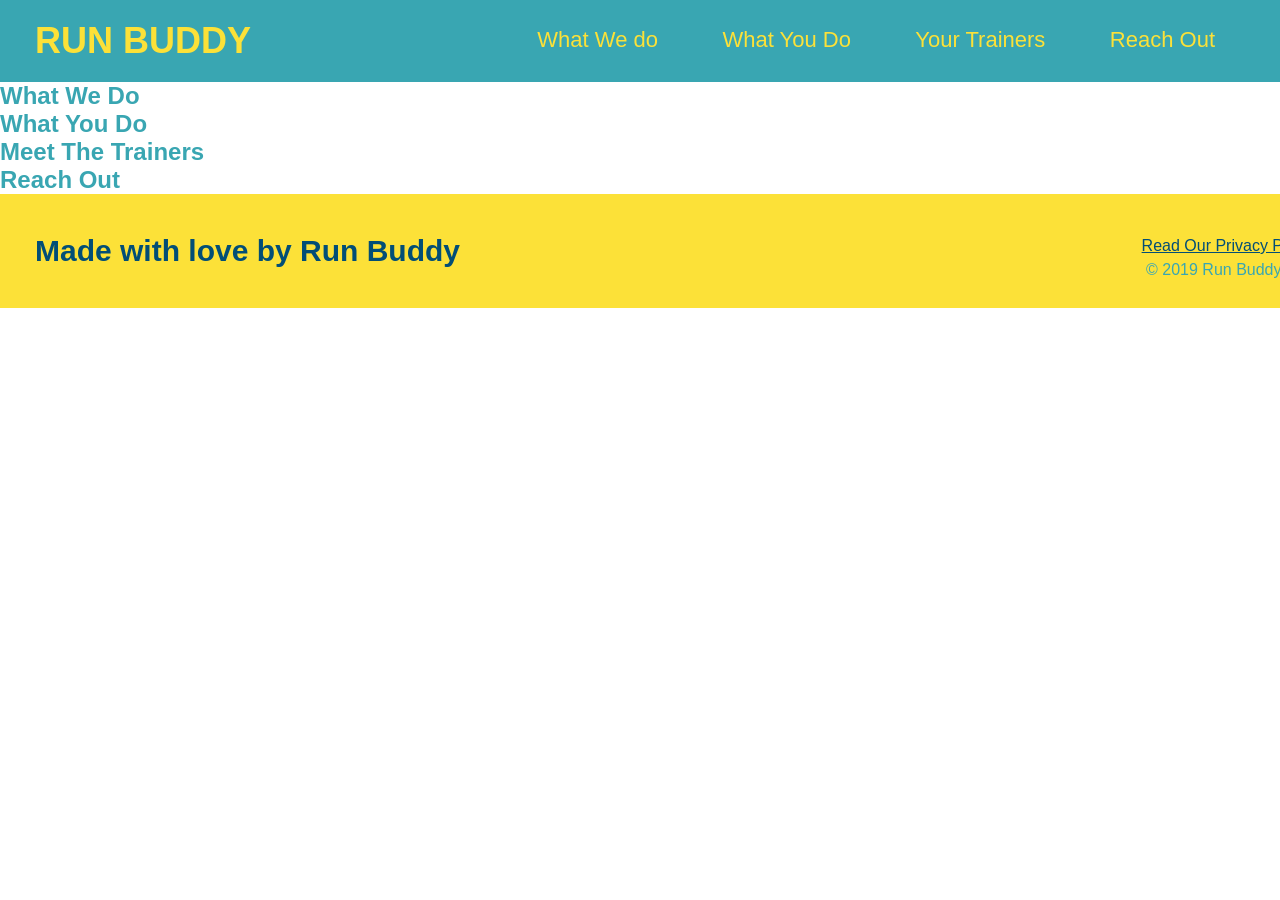
<file: index.html>
<!DOCTYPE html>

<html lang = "en">
    <head>
        <link rel="stylesheet" href="./assets/css/style.css" />
        <meta charset = "UTF-8" />
        <title>Run Buddy</title>
    </head>

    <body>
        <!--Navigation-->
        <header>
        <h1>
            <a href="/">RUN BUDDY</a>
        </h1>
         <nav>
            <!-- Unordered list element (<ol> for ordered list)-->
            <ul>
                <!--List item element-->
                <li>
                    <!-- Anchor element (takes us to another desitnation)-->
                    <a href="#what-we-do">What We do</a>
                </li>
                <li>
                    <a href="#what-you-do">What You Do</a>
                </li>
                <li>
                    <a href="#your-trainers">Your Trainers</a>
                </li> 
                <li>
                    <a href="#reach-out">Reach Out</a> 
                </li>
            </ul>
         </nav>
        </header>

        <!--Hero/jumbotron-->
        <section>
        </section>

        <!--"What we do" section-->
        <section>
            <h2>What We Do</h2>
        </section>
        
        <!--"What you do" Section-->
        <section>
            <h2>What You Do</h2>
        </section>

        <!--"Meet the trainers" Section-->
        <section>
            <h2>Meet The Trainers</h2> 
        </section>

        <!--"Reach out" section-->
        <section>
            <h2>Reach Out</h2>
        </section> 

        <!--Footer-->
        <footer>
            <h2>Made with love by Run Buddy</h2>
            <div>
                <a href="#">Read Our Privacy Policy</a><br />
                &copy; 2019 Run Buddy, Inc.
                <!-- &copy; is a copyright notice-->
            </div>
        </footer>

    </body>

</html>
<!-- # is a link to take you to another page, sort of like a link-->
<!--( "/" path to the topmost directory)-->
<!--(title attribute shows a pop-up when cursor is pointed at element)-->
</file>
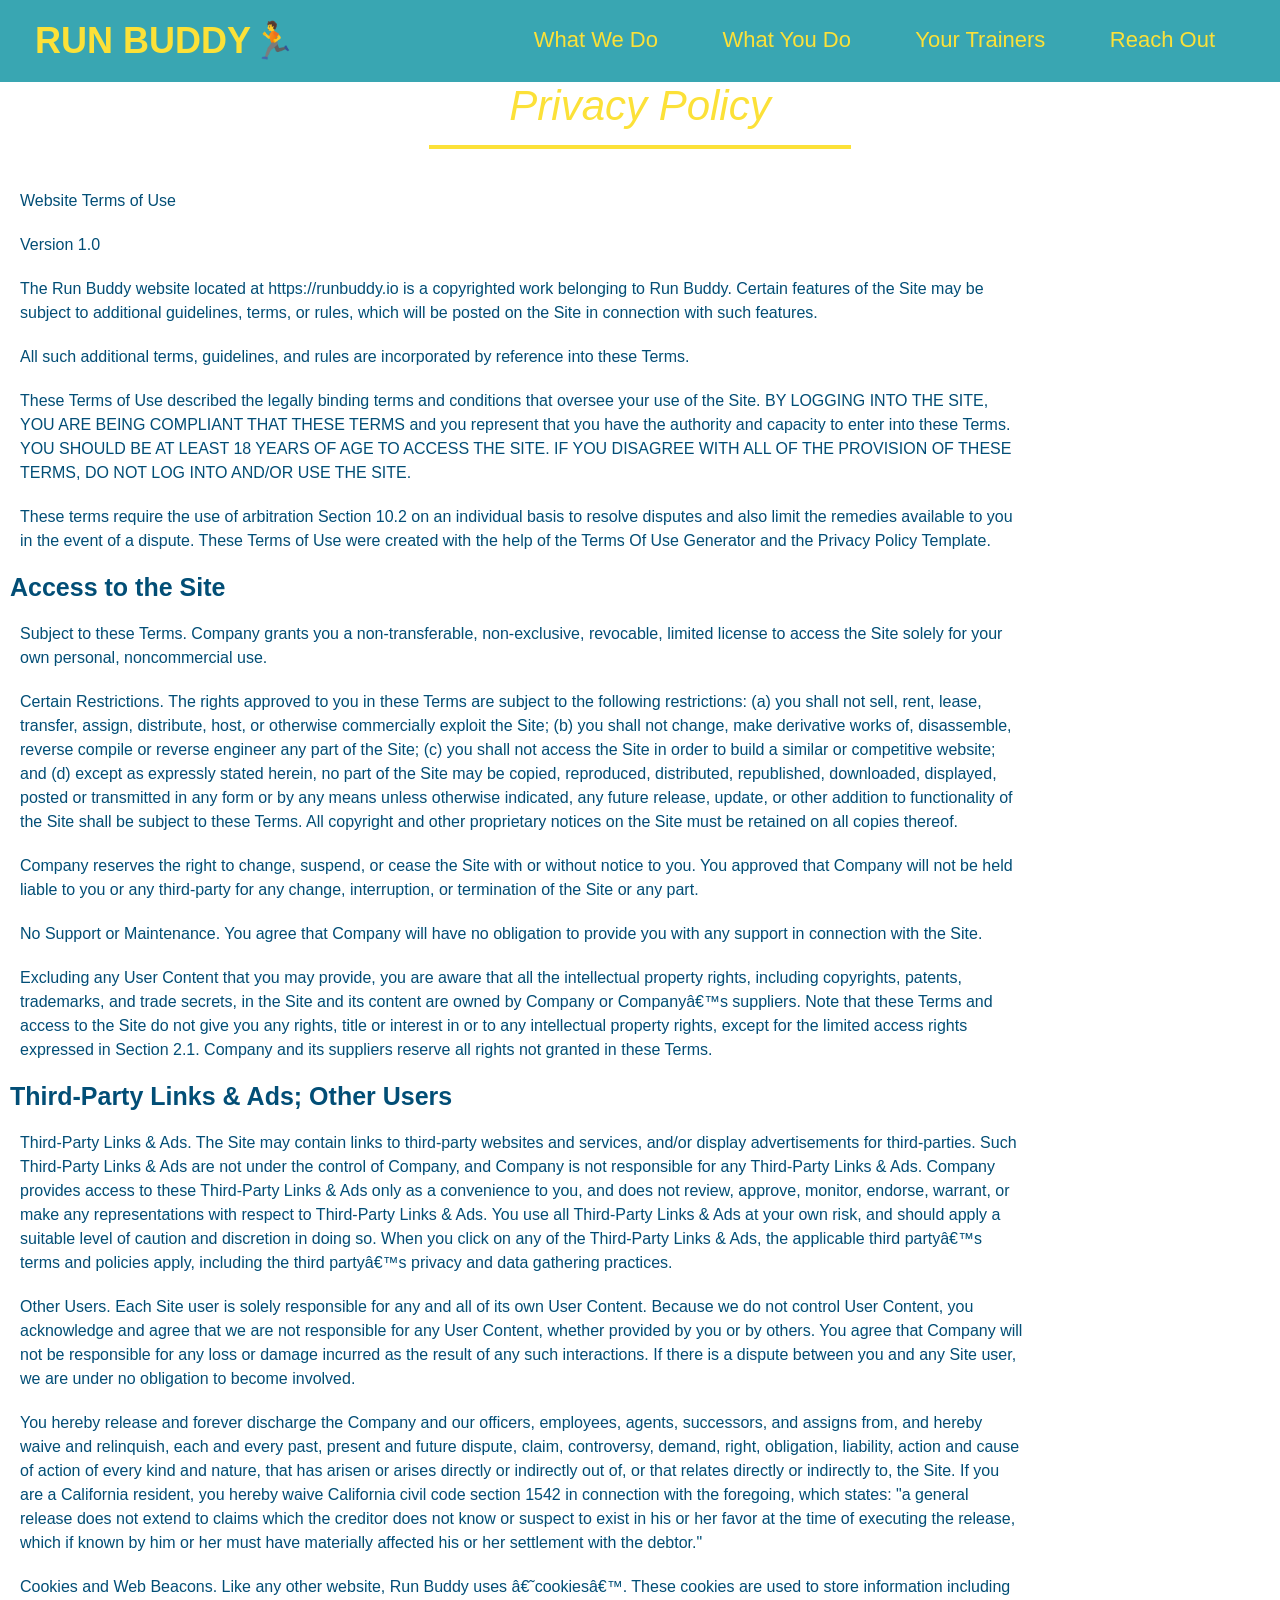
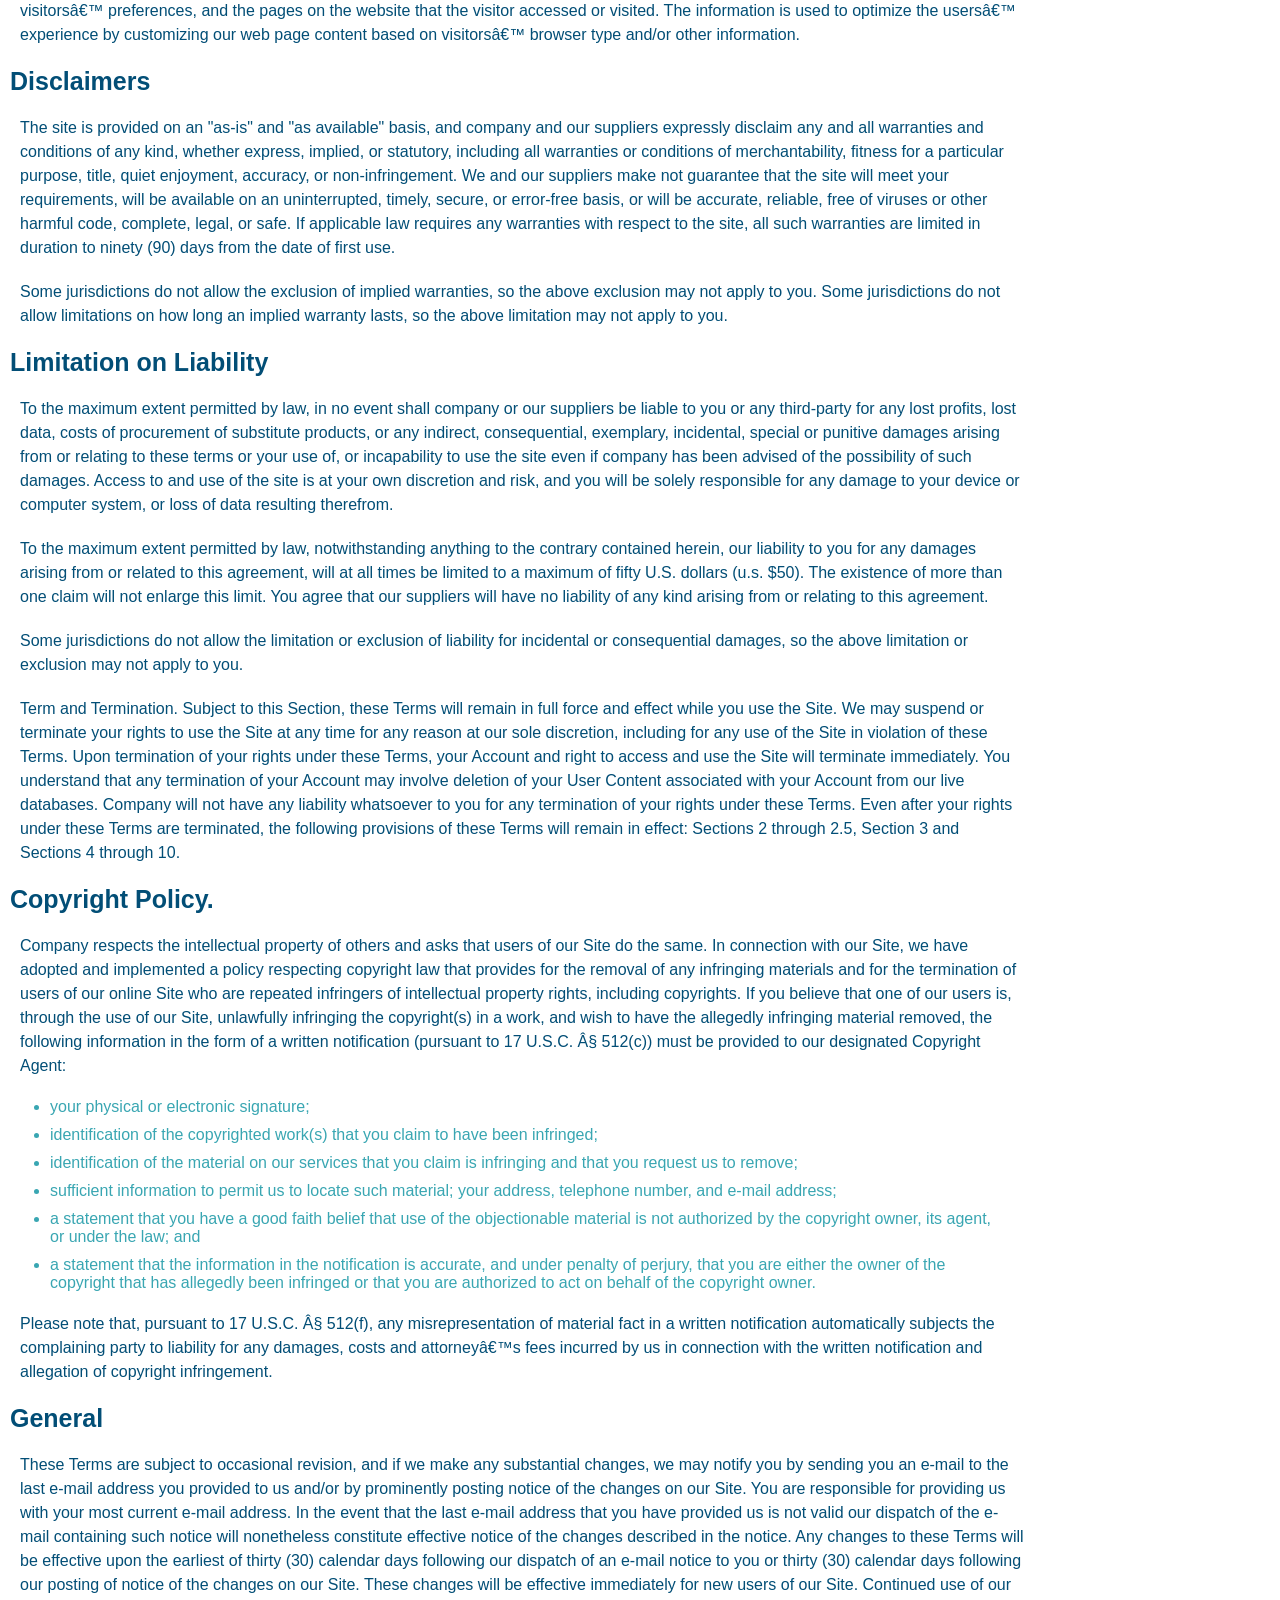
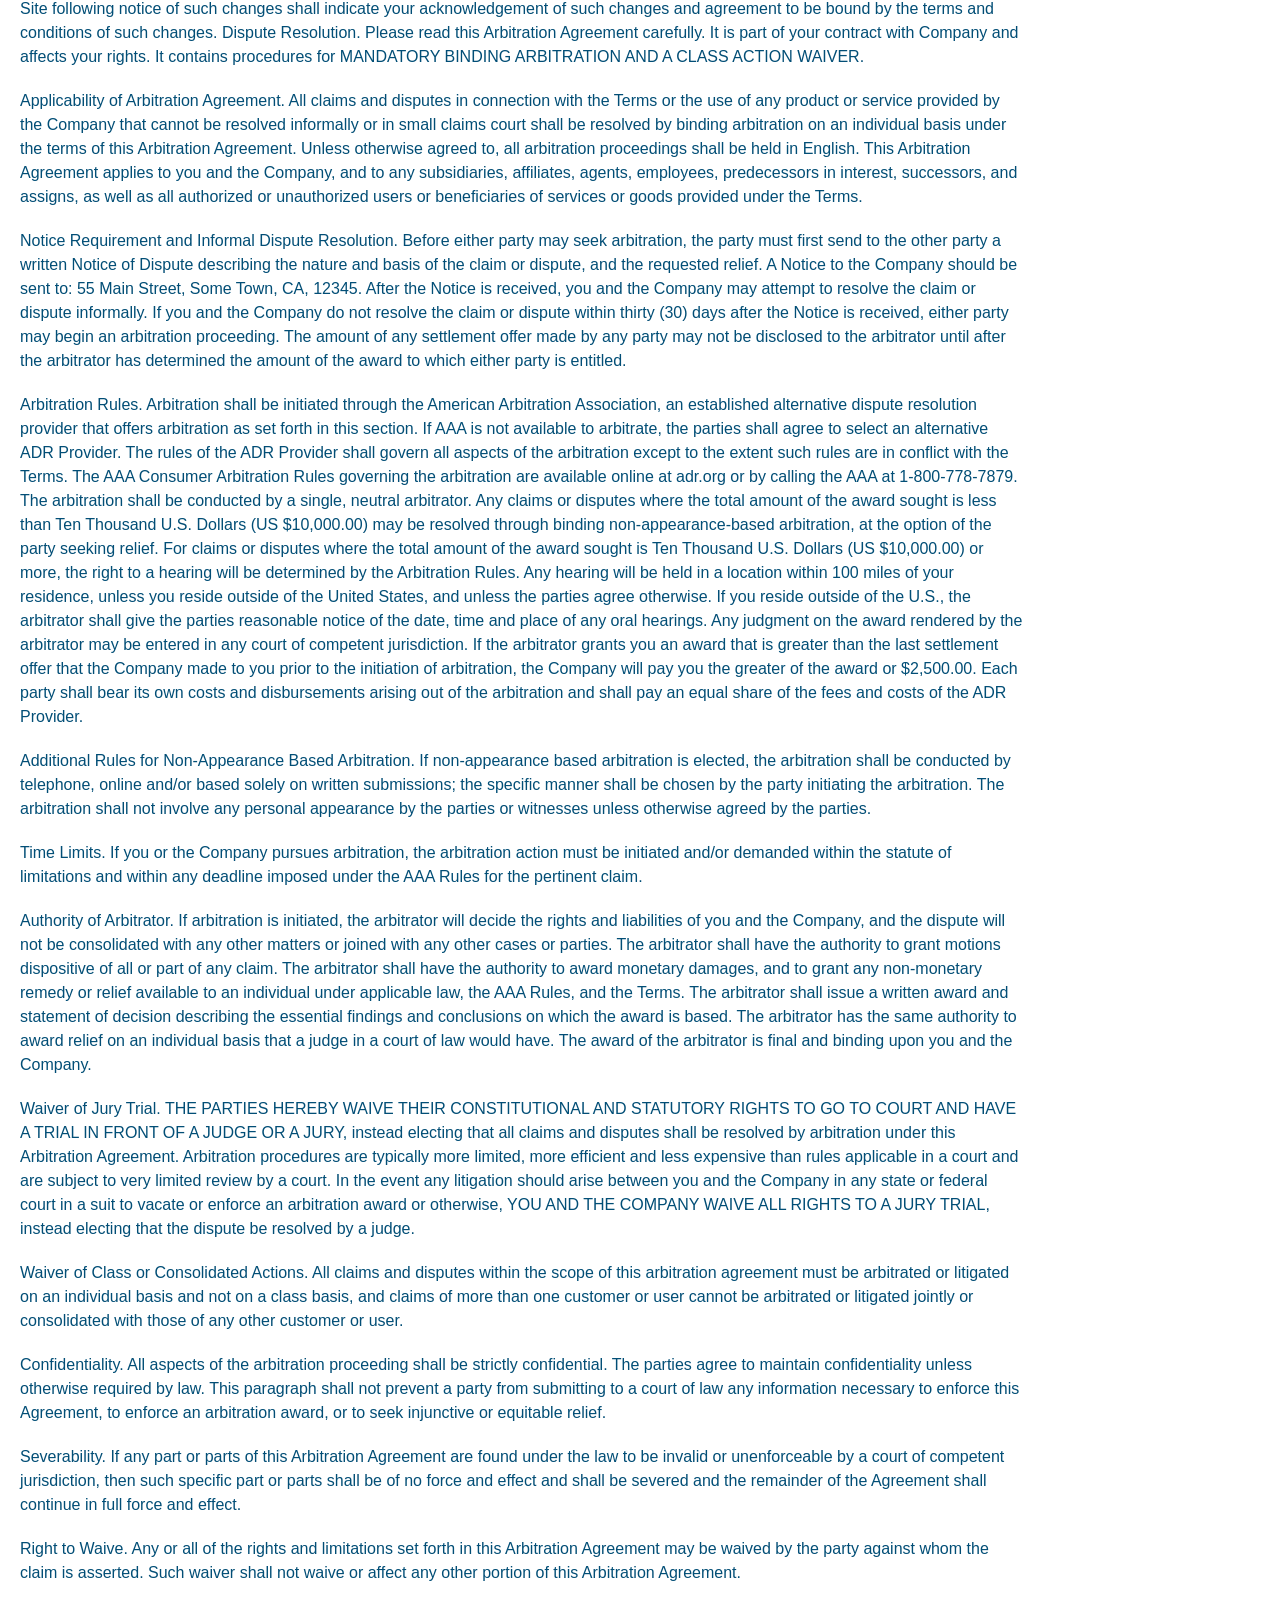
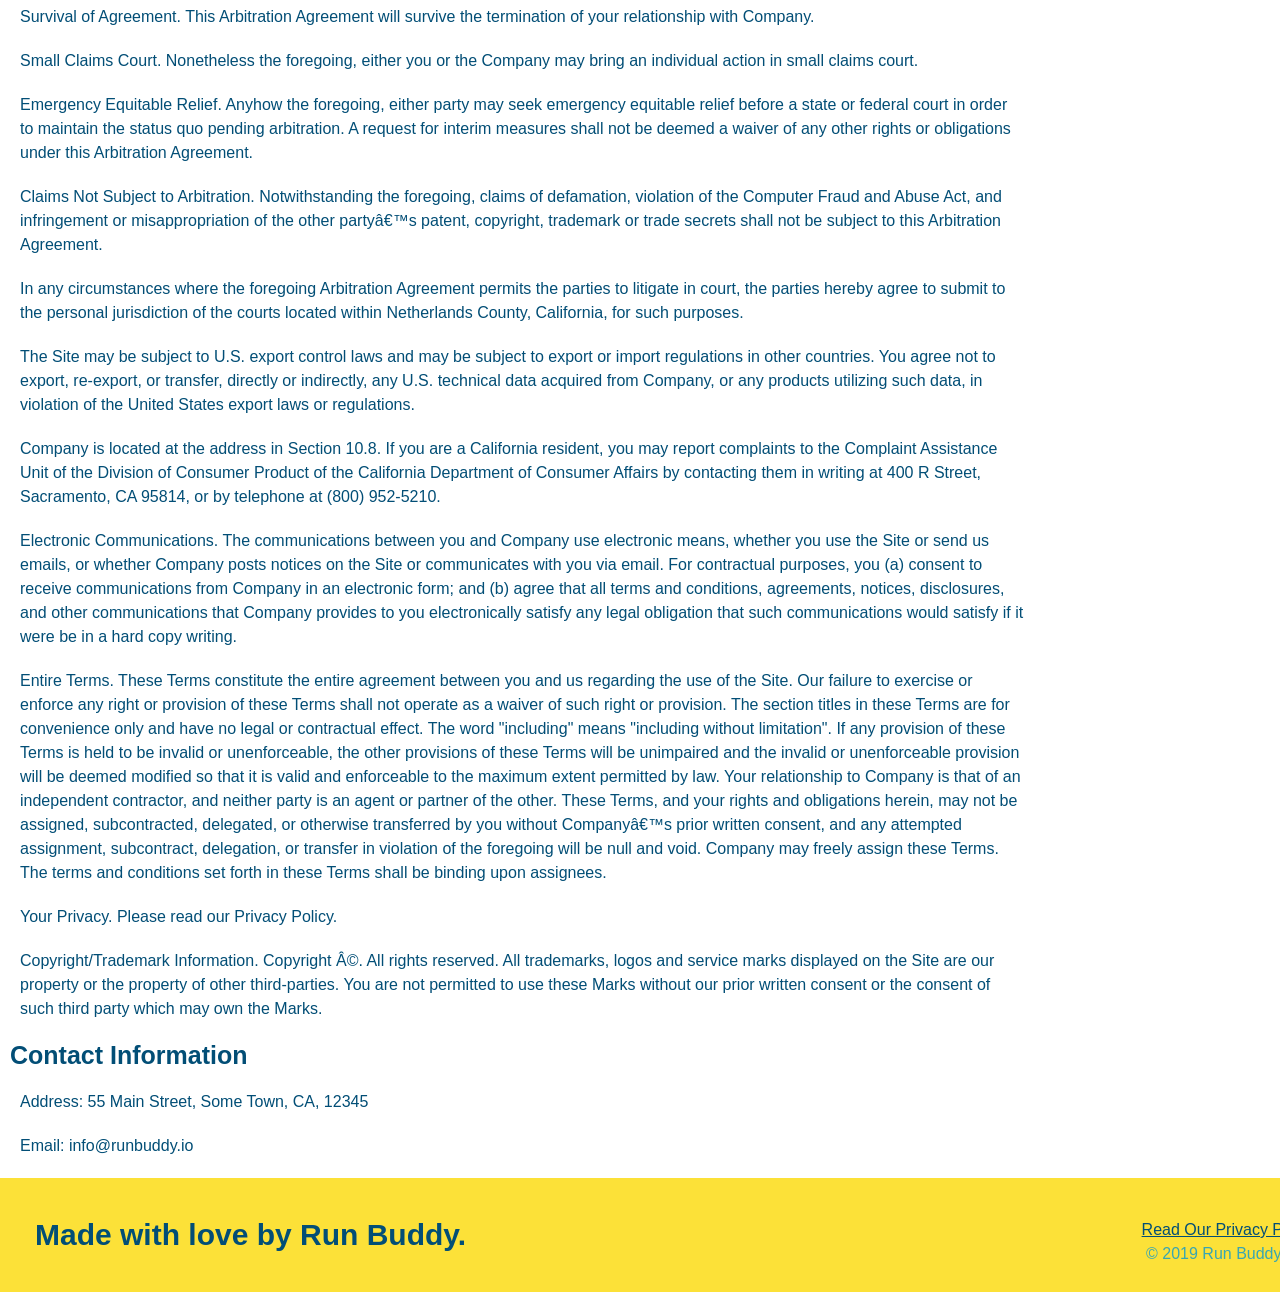
<file: privacy-policy.html>
<!DOCTYPE html>
<html lang="en">
    <head>
        <meta charset="UTF-8" />
        <meta name="viewport" content="width=device-width, initial-scale=1.0" />
        <title>Privacy Policy - Run Buddy</title>
        <link rel="stylesheet" href="./assets/css/style.css" />
        <link rel="stylesheet" href="./assets/css/secondary-style.css" />
    </head>
    <body>
        <header>
			<h1><a href="#run-buddy">RUN BUDDY🏃</a></h1>
			<nav>
				<!--Unordered list element-->
				<ul>
					<!--List item element-->
					<li>
						<!--Anchor Element-->
						<a href="./index.html#what-we-do"> What We Do</a>
					</li>
					<li>
						<a href="./index.html#what-you-do"> What You Do</a>
					</li>
					<li> 
						<a href="./index.html#your-trainers">Your Trainers</a>
					</li>
					<li>
						<a href="./index.html#reach-out">Reach Out</a>
					</li>
				</ul>
			</nav>
        </header>
        
        <section class="hero">
            <h2 class="page-title">
                Privacy Policy
            </h2>
        </section>
        <article class="secondary-content">
            <p>
            Website Terms of Use
          </p>
    
          <p>
            Version 1.0
          </p>
    
          <p>
            The Run Buddy website located at https://runbuddy.io is a copyrighted work belonging to Run Buddy. Certain
            features of the Site may be subject to additional guidelines, terms, or rules, which will be posted on the Site
            in connection with such features.
          </p>
    
          <p>
            All such additional terms, guidelines, and rules are incorporated by reference into these Terms.
          </p>
    
          <p>
            These Terms of Use described the legally binding terms and conditions that oversee your use of the Site. BY
            LOGGING INTO THE SITE, YOU ARE BEING COMPLIANT THAT THESE TERMS and you represent that you have the authority
            and capacity to enter into these Terms. YOU SHOULD BE AT LEAST 18 YEARS OF AGE TO ACCESS THE SITE. IF YOU
            DISAGREE WITH ALL OF THE PROVISION OF THESE TERMS, DO NOT LOG INTO AND/OR USE THE SITE.
          </p>
    
          <p>
            These terms require the use of arbitration Section 10.2 on an individual basis to resolve disputes and also
            limit the remedies available to you in the event of a dispute. These Terms of Use were created with the help of
            the Terms Of Use Generator and the Privacy Policy Template.
          </p>
    
          <h3>
            Access to the Site
          </h3>
    
          <p>
            Subject to these Terms. Company grants you a non-transferable, non-exclusive, revocable, limited license to
            access the Site solely for your own personal, noncommercial use.
          </p>
    
          <p>
            Certain Restrictions. The rights approved to you in these Terms are subject to the following restrictions: (a)
            you shall not sell, rent, lease, transfer, assign, distribute, host, or otherwise commercially exploit the Site;
            (b) you shall not change, make derivative works of, disassemble, reverse compile or reverse engineer any part of
            the Site; (c) you shall not access the Site in order to build a similar or competitive website; and (d) except
            as expressly stated herein, no part of the Site may be copied, reproduced, distributed, republished, downloaded,
            displayed, posted or transmitted in any form or by any means unless otherwise indicated, any future release,
            update, or other addition to functionality of the Site shall be subject to these Terms. All copyright and other
            proprietary notices on the Site must be retained on all copies thereof.
          </p>
    
          <p>
            Company reserves the right to change, suspend, or cease the Site with or without notice to you. You approved
            that Company will not be held liable to you or any third-party for any change, interruption, or termination of
            the Site or any part.
          </p>
    
          <p>
            No Support or Maintenance. You agree that Company will have no obligation to provide you with any support in
            connection with the Site.
          </p>
    
          <p>
            Excluding any User Content that you may provide, you are aware that all the intellectual property rights,
            including copyrights, patents, trademarks, and trade secrets, in the Site and its content are owned by Company
            or Companyâ€™s suppliers. Note that these Terms and access to the Site do not give you any rights, title or
            interest in or to any intellectual property rights, except for the limited access rights expressed in Section
            2.1. Company and its suppliers reserve all rights not granted in these Terms.
          </p>
    
          <h3>
            Third-Party Links & Ads; Other Users
          </h3>
    
          <p>
            Third-Party Links & Ads. The Site may contain links to third-party websites and services, and/or display
            advertisements for third-parties. Such Third-Party Links & Ads are not under the control of Company, and Company
            is not responsible for any Third-Party Links & Ads. Company provides access to these Third-Party Links & Ads
            only as a convenience to you, and does not review, approve, monitor, endorse, warrant, or make any
            representations with respect to Third-Party Links & Ads. You use all Third-Party Links & Ads at your own risk,
            and should apply a suitable level of caution and discretion in doing so. When you click on any of the
            Third-Party Links & Ads, the applicable third partyâ€™s terms and policies apply, including the third partyâ€™s
            privacy and data gathering practices.
          </p>
    
          <p>
            Other Users. Each Site user is solely responsible for any and all of its own User Content. Because we do not
            control User Content, you acknowledge and agree that we are not responsible for any User Content, whether
            provided by you or by others. You agree that Company will not be responsible for any loss or damage incurred as
            the result of any such interactions. If there is a dispute between you and any Site user, we are under no
            obligation to become involved.
          </p>
    
          <p>
            You hereby release and forever discharge the Company and our officers, employees, agents, successors, and
            assigns from, and hereby waive and relinquish, each and every past, present and future dispute, claim,
            controversy, demand, right, obligation, liability, action and cause of action of every kind and nature, that has
            arisen or arises directly or indirectly out of, or that relates directly or indirectly to, the Site. If you are
            a California resident, you hereby waive California civil code section 1542 in connection with the foregoing,
            which states: "a general release does not extend to claims which the creditor does not know or suspect to exist
            in his or her favor at the time of executing the release, which if known by him or her must have materially
            affected his or her settlement with the debtor."
          </p>
    
          <p>
            Cookies and Web Beacons. Like any other website, Run Buddy uses â€˜cookiesâ€™. These cookies are used to store
            information including visitorsâ€™ preferences, and the pages on the website that the visitor accessed or visited.
            The information is used to optimize the usersâ€™ experience by customizing our web page content based on visitorsâ€™
            browser type and/or other information.
          </p>
    
          <h3>
            Disclaimers
          </h3>
    
          <p>
            The site is provided on an "as-is" and "as available" basis, and company and our suppliers expressly disclaim
            any and all warranties and conditions of any kind, whether express, implied, or statutory, including all
            warranties or conditions of merchantability, fitness for a particular purpose, title, quiet enjoyment, accuracy,
            or non-infringement. We and our suppliers make not guarantee that the site will meet your requirements, will be
            available on an uninterrupted, timely, secure, or error-free basis, or will be accurate, reliable, free of
            viruses or other harmful code, complete, legal, or safe. If applicable law requires any warranties with respect
            to the site, all such warranties are limited in duration to ninety (90) days from the date of first use.
          </p>
    
          <p>
            Some jurisdictions do not allow the exclusion of implied warranties, so the above exclusion may not apply to
            you. Some jurisdictions do not allow limitations on how long an implied warranty lasts, so the above limitation
            may not apply to you.
          </p>
    
          <h3>
            Limitation on Liability
          </h3>
    
          <p>
            To the maximum extent permitted by law, in no event shall company or our suppliers be liable to you or any
            third-party for any lost profits, lost data, costs of procurement of substitute products, or any indirect,
            consequential, exemplary, incidental, special or punitive damages arising from or relating to these terms or
            your use of, or incapability to use the site even if company has been advised of the possibility of such
            damages. Access to and use of the site is at your own discretion and risk, and you will be solely responsible
            for any damage to your device or computer system, or loss of data resulting therefrom.
          </p>
    
          <p>
            To the maximum extent permitted by law, notwithstanding anything to the contrary contained herein, our liability
            to you for any damages arising from or related to this agreement, will at all times be limited to a maximum of
            fifty U.S. dollars (u.s. $50). The existence of more than one claim will not enlarge this limit. You agree that
            our suppliers will have no liability of any kind arising from or relating to this agreement.
          </p>
    
          <p>
            Some jurisdictions do not allow the limitation or exclusion of liability for incidental or consequential
            damages, so the above limitation or exclusion may not apply to you.
          </p>
    
          <p>
            Term and Termination. Subject to this Section, these Terms will remain in full force and effect while you use
            the Site. We may suspend or terminate your rights to use the Site at any time for any reason at our sole
            discretion, including for any use of the Site in violation of these Terms. Upon termination of your rights under
            these Terms, your Account and right to access and use the Site will terminate immediately. You understand that
            any termination of your Account may involve deletion of your User Content associated with your Account from our
            live databases. Company will not have any liability whatsoever to you for any termination of your rights under
            these Terms. Even after your rights under these Terms are terminated, the following provisions of these Terms
            will remain in effect: Sections 2 through 2.5, Section 3 and Sections 4 through 10.
          </p>
    
          <h3>
            Copyright Policy.
          </h3>
    
          <p>
            Company respects the intellectual property of others and asks that users of our Site do the same. In connection
            with our Site, we have adopted and implemented a policy respecting copyright law that provides for the removal
            of any infringing materials and for the termination of users of our online Site who are repeated infringers of
            intellectual property rights, including copyrights. If you believe that one of our users is, through the use of
            our Site, unlawfully infringing the copyright(s) in a work, and wish to have the allegedly infringing material
            removed, the following information in the form of a written notification (pursuant to 17 U.S.C. Â§ 512(c)) must
            be provided to our designated Copyright Agent:
          </p>
    
          <ul>
            <li>
              your physical or electronic signature;
            </li>
            <li>
              identification of the copyrighted work(s) that you claim to have been infringed;
            </li>
            <li>
              identification of the material on our services that you claim is infringing and that you request us to remove;
            </li>
            <li>
              sufficient information to permit us to locate such material; your address, telephone number, and e-mail
              address;
            </li>
            <li>
              a statement that you have a good faith belief that use of the objectionable material is not authorized by the
              copyright owner, its agent, or under the law; and
            </li>
            <li>
              a statement that the information in the notification is accurate, and under penalty of perjury, that you are
              either the owner of the copyright that has allegedly been infringed or that you are authorized to act on
              behalf of the copyright owner.
            </li>
          </ul>
    
          <p>
            Please note that, pursuant to 17 U.S.C. Â§ 512(f), any misrepresentation of material fact in a written
            notification automatically subjects the complaining party to liability for any damages, costs and attorneyâ€™s
            fees incurred by us in connection with the written notification and allegation of copyright infringement.
          </p>
    
          <h3>
            General
          </h3>
    
          <p>
            These Terms are subject to occasional revision, and if we make any substantial changes, we may notify you by
            sending you an e-mail to the last e-mail address you provided to us and/or by prominently posting notice of the
            changes on our Site. You are responsible for providing us with your most current e-mail address. In the event
            that the last e-mail address that you have provided us is not valid our dispatch of the e-mail containing such
            notice will nonetheless constitute effective notice of the changes described in the notice. Any changes to these
            Terms will be effective upon the earliest of thirty (30) calendar days following our dispatch of an e-mail
            notice to you or thirty (30) calendar days following our posting of notice of the changes on our Site. These
            changes will be effective immediately for new users of our Site. Continued use of our Site following notice of
            such changes shall indicate your acknowledgement of such changes and agreement to be bound by the terms and
            conditions of such changes. Dispute Resolution. Please read this Arbitration Agreement carefully. It is part of
            your contract with Company and affects your rights. It contains procedures for MANDATORY BINDING ARBITRATION AND
            A CLASS ACTION WAIVER.
          </p>
    
          <p>
            Applicability of Arbitration Agreement. All claims and disputes in connection with the Terms or the use of any
            product or service provided by the Company that cannot be resolved informally or in small claims court shall be
            resolved by binding arbitration on an individual basis under the terms of this Arbitration Agreement. Unless
            otherwise agreed to, all arbitration proceedings shall be held in English. This Arbitration Agreement applies to
            you and the Company, and to any subsidiaries, affiliates, agents, employees, predecessors in interest,
            successors, and assigns, as well as all authorized or unauthorized users or beneficiaries of services or goods
            provided under the Terms.
          </p>
    
          <p>
            Notice Requirement and Informal Dispute Resolution. Before either party may seek arbitration, the party must
            first send to the other party a written Notice of Dispute describing the nature and basis of the claim or
            dispute, and the requested relief. A Notice to the Company should be sent to: 55 Main Street, Some Town, CA,
            12345. After the Notice is received, you and the Company may attempt to resolve the claim or dispute informally.
            If you and the Company do not resolve the claim or dispute within thirty (30) days after the Notice is received,
            either party may begin an arbitration proceeding. The amount of any settlement offer made by any party may not
            be disclosed to the arbitrator until after the arbitrator has determined the amount of the award to which either
            party is entitled.
          </p>
    
          <p>
            Arbitration Rules. Arbitration shall be initiated through the American Arbitration Association, an established
            alternative dispute resolution provider that offers arbitration as set forth in this section. If AAA is not
            available to arbitrate, the parties shall agree to select an alternative ADR Provider. The rules of the ADR
            Provider shall govern all aspects of the arbitration except to the extent such rules are in conflict with the
            Terms. The AAA Consumer Arbitration Rules governing the arbitration are available online at adr.org or by
            calling the AAA at 1-800-778-7879. The arbitration shall be conducted by a single, neutral arbitrator. Any
            claims or disputes where the total amount of the award sought is less than Ten Thousand U.S. Dollars (US
            $10,000.00) may be resolved through binding non-appearance-based arbitration, at the option of the party seeking
            relief. For claims or disputes where the total amount of the award sought is Ten Thousand U.S. Dollars (US
            $10,000.00) or more, the right to a hearing will be determined by the Arbitration Rules. Any hearing will be
            held in a location within 100 miles of your residence, unless you reside outside of the United States, and
            unless the parties agree otherwise. If you reside outside of the U.S., the arbitrator shall give the parties
            reasonable notice of the date, time and place of any oral hearings. Any judgment on the award rendered by the
            arbitrator may be entered in any court of competent jurisdiction. If the arbitrator grants you an award that is
            greater than the last settlement offer that the Company made to you prior to the initiation of arbitration, the
            Company will pay you the greater of the award or $2,500.00. Each party shall bear its own costs and
            disbursements arising out of the arbitration and shall pay an equal share of the fees and costs of the ADR
            Provider.
          </p>
    
          <p>
            Additional Rules for Non-Appearance Based Arbitration. If non-appearance based arbitration is elected, the
            arbitration shall be conducted by telephone, online and/or based solely on written submissions; the specific
            manner shall be chosen by the party initiating the arbitration. The arbitration shall not involve any personal
            appearance by the parties or witnesses unless otherwise agreed by the parties.
          </p>
    
          <p>
            Time Limits. If you or the Company pursues arbitration, the arbitration action must be initiated and/or demanded
            within the statute of limitations and within any deadline imposed under the AAA Rules for the pertinent claim.
          </p>
    
          <p>
            Authority of Arbitrator. If arbitration is initiated, the arbitrator will decide the rights and liabilities of
            you and the Company, and the dispute will not be consolidated with any other matters or joined with any other
            cases or parties. The arbitrator shall have the authority to grant motions dispositive of all or part of any
            claim. The arbitrator shall have the authority to award monetary damages, and to grant any non-monetary remedy
            or relief available to an individual under applicable law, the AAA Rules, and the Terms. The arbitrator shall
            issue a written award and statement of decision describing the essential findings and conclusions on which the
            award is based. The arbitrator has the same authority to award relief on an individual basis that a judge in a
            court of law would have. The award of the arbitrator is final and binding upon you and the Company.
          </p>
    
          <p>
            Waiver of Jury Trial. THE PARTIES HEREBY WAIVE THEIR CONSTITUTIONAL AND STATUTORY RIGHTS TO GO TO COURT AND HAVE
            A TRIAL IN FRONT OF A JUDGE OR A JURY, instead electing that all claims and disputes shall be resolved by
            arbitration under this Arbitration Agreement. Arbitration procedures are typically more limited, more efficient
            and less expensive than rules applicable in a court and are subject to very limited review by a court. In the
            event any litigation should arise between you and the Company in any state or federal court in a suit to vacate
            or enforce an arbitration award or otherwise, YOU AND THE COMPANY WAIVE ALL RIGHTS TO A JURY TRIAL, instead
            electing that the dispute be resolved by a judge.
          </p>
    
          <p>
            Waiver of Class or Consolidated Actions. All claims and disputes within the scope of this arbitration agreement
            must be arbitrated or litigated on an individual basis and not on a class basis, and claims of more than one
            customer or user cannot be arbitrated or litigated jointly or consolidated with those of any other customer or
            user.
          </p>
    
          <p>
            Confidentiality. All aspects of the arbitration proceeding shall be strictly confidential. The parties agree to
            maintain confidentiality unless otherwise required by law. This paragraph shall not prevent a party from
            submitting to a court of law any information necessary to enforce this Agreement, to enforce an arbitration
            award, or to seek injunctive or equitable relief.
          </p>
    
          <p>
            Severability. If any part or parts of this Arbitration Agreement are found under the law to be invalid or
            unenforceable by a court of competent jurisdiction, then such specific part or parts shall be of no force and
            effect and shall be severed and the remainder of the Agreement shall continue in full force and effect.
          </p>
    
          <p>
            Right to Waive. Any or all of the rights and limitations set forth in this Arbitration Agreement may be waived
            by the party against whom the claim is asserted. Such waiver shall not waive or affect any other portion of this
            Arbitration Agreement.
          </p>
    
          <p>
            Survival of Agreement. This Arbitration Agreement will survive the termination of your relationship with
            Company.
          </p>
    
          <p>
            Small Claims Court. Nonetheless the foregoing, either you or the Company may bring an individual action in small
            claims court.
          </p>
    
          <p>
            Emergency Equitable Relief. Anyhow the foregoing, either party may seek emergency equitable relief before a
            state or federal court in order to maintain the status quo pending arbitration. A request for interim measures
            shall not be deemed a waiver of any other rights or obligations under this Arbitration Agreement.
          </p>
    
          <p>
            Claims Not Subject to Arbitration. Notwithstanding the foregoing, claims of defamation, violation of the
            Computer Fraud and Abuse Act, and infringement or misappropriation of the other partyâ€™s patent, copyright,
            trademark or trade secrets shall not be subject to this Arbitration Agreement.
          </p>
    
          <p>
            In any circumstances where the foregoing Arbitration Agreement permits the parties to litigate in court, the
            parties hereby agree to submit to the personal jurisdiction of the courts located within Netherlands County,
            California, for such purposes.
          </p>
    
          <p>
            The Site may be subject to U.S. export control laws and may be subject to export or import regulations in other
            countries. You agree not to export, re-export, or transfer, directly or indirectly, any U.S. technical data
            acquired from Company, or any products utilizing such data, in violation of the United States export laws or
            regulations.
          </p>
    
          <p>
            Company is located at the address in Section 10.8. If you are a California resident, you may report complaints
            to the Complaint Assistance Unit of the Division of Consumer Product of the California Department of Consumer
            Affairs by contacting them in writing at 400 R Street, Sacramento, CA 95814, or by telephone at (800) 952-5210.
          </p>
    
          <p>
            Electronic Communications. The communications between you and Company use electronic means, whether you use the
            Site or send us emails, or whether Company posts notices on the Site or communicates with you via email. For
            contractual purposes, you (a) consent to receive communications from Company in an electronic form; and (b)
            agree that all terms and conditions, agreements, notices, disclosures, and other communications that Company
            provides to you electronically satisfy any legal obligation that such communications would satisfy if it were be
            in a hard copy writing.
          </p>
    
          <p>
            Entire Terms. These Terms constitute the entire agreement between you and us regarding the use of the Site. Our
            failure to exercise or enforce any right or provision of these Terms shall not operate as a waiver of such right
            or provision. The section titles in these Terms are for convenience only and have no legal or contractual
            effect. The word "including" means "including without limitation". If any provision of these Terms is held to be
            invalid or unenforceable, the other provisions of these Terms will be unimpaired and the invalid or
            unenforceable provision will be deemed modified so that it is valid and enforceable to the maximum extent
            permitted by law. Your relationship to Company is that of an independent contractor, and neither party is an
            agent or partner of the other. These Terms, and your rights and obligations herein, may not be assigned,
            subcontracted, delegated, or otherwise transferred by you without Companyâ€™s prior written consent, and any
            attempted assignment, subcontract, delegation, or transfer in violation of the foregoing will be null and void.
            Company may freely assign these Terms. The terms and conditions set forth in these Terms shall be binding upon
            assignees.
          </p>
    
          <p>
            Your Privacy. Please read our Privacy Policy.
          </p>
    
          <p>
            Copyright/Trademark Information. Copyright Â©. All rights reserved. All trademarks, logos and service marks
            displayed on the Site are our property or the property of other third-parties. You are not permitted to use
            these Marks without our prior written consent or the consent of such third party which may own the Marks.
          </p>
    
          <h3>
            Contact Information
          </h3>
    
          <p>
            Address: 55 Main Street, Some Town, CA, 12345
          </p>
    
          <p>
            Email: info@runbuddy.io
          </p></article>

        <footer>
            <h2>Made with love by Run Buddy.</h2>
            <div>
                <a href="#"> Read Our Privacy Policy</a><br />
                &copy; 2019 Run Buddy, Inc.
            </div>
        </footer>

    </body>
</html>
</file>
<file: assets/css/style.css>
* {
    margin: 0; 
    padding: 0;
}
body {
    font-family: Helvetica, Arial, sans-serif;
    color: #39a6b2;
}
header {
    padding: 20px 35px;
    background-color: #39a6b2;
}
header h1 {
    font-weight: bold;
    font-size: 36px;
    color: #fce138;
    margin: 0;
    display: inline;
}
header a { 
    text-decoration: none;;
    color: #fce138;
}
header nav {
    float: right;
    margin: 7px 0;
}
header nav ul li {
    display: inline;
}
header nav ul li a {
    margin: 0 30px;
    font-weight: lighter;
    font-size: 22px;
}
footer {
    background: #fce138;
    width: 100%;
    padding: 40px 35px; 
}
footer h2 { 
    display: inline; 
    color: #024e76;
    font-size: 30px;
    margin: 0;
}
footer div {
    float: right;
    line-height: 1.5; 
    text-align: right;
}
footer a {
    color: #024e76;
}
/* This is how you make comments */
</file>
<file: assets/css/secondary-style.css>
.hero {
    background-position: bottom;
    height: auto;
    text-align: center;
    margin-bottom: 40px;
}
.title {
    color: #fce138;
}
section h2 {
    display: inline-block;
    border-bottom: 4px solid;
    color: #fce138;
    padding: 0 80px 15px 80px;
    font-weight: normal;
    font-size: 42px;
    font-style: italic;

}
.secondary-content {
    width: 80%;
    margin: center;
    color: #024e76;
}
.secondary-content h3 {
    font-size: 25px;
    margin: 20px 0 20px 10px;
}
.secondary-content p {
    font-size: 16px;
    line-height: 1.5;
    margin: 20px 0 20px 20px;
}
.secondary-content ul {
    margin: 15px 20px 15px 20px;
}
.secondary-content li {
    color: #39a6b2;
    margin: 10px 0 10px 30px;
}
</file>
